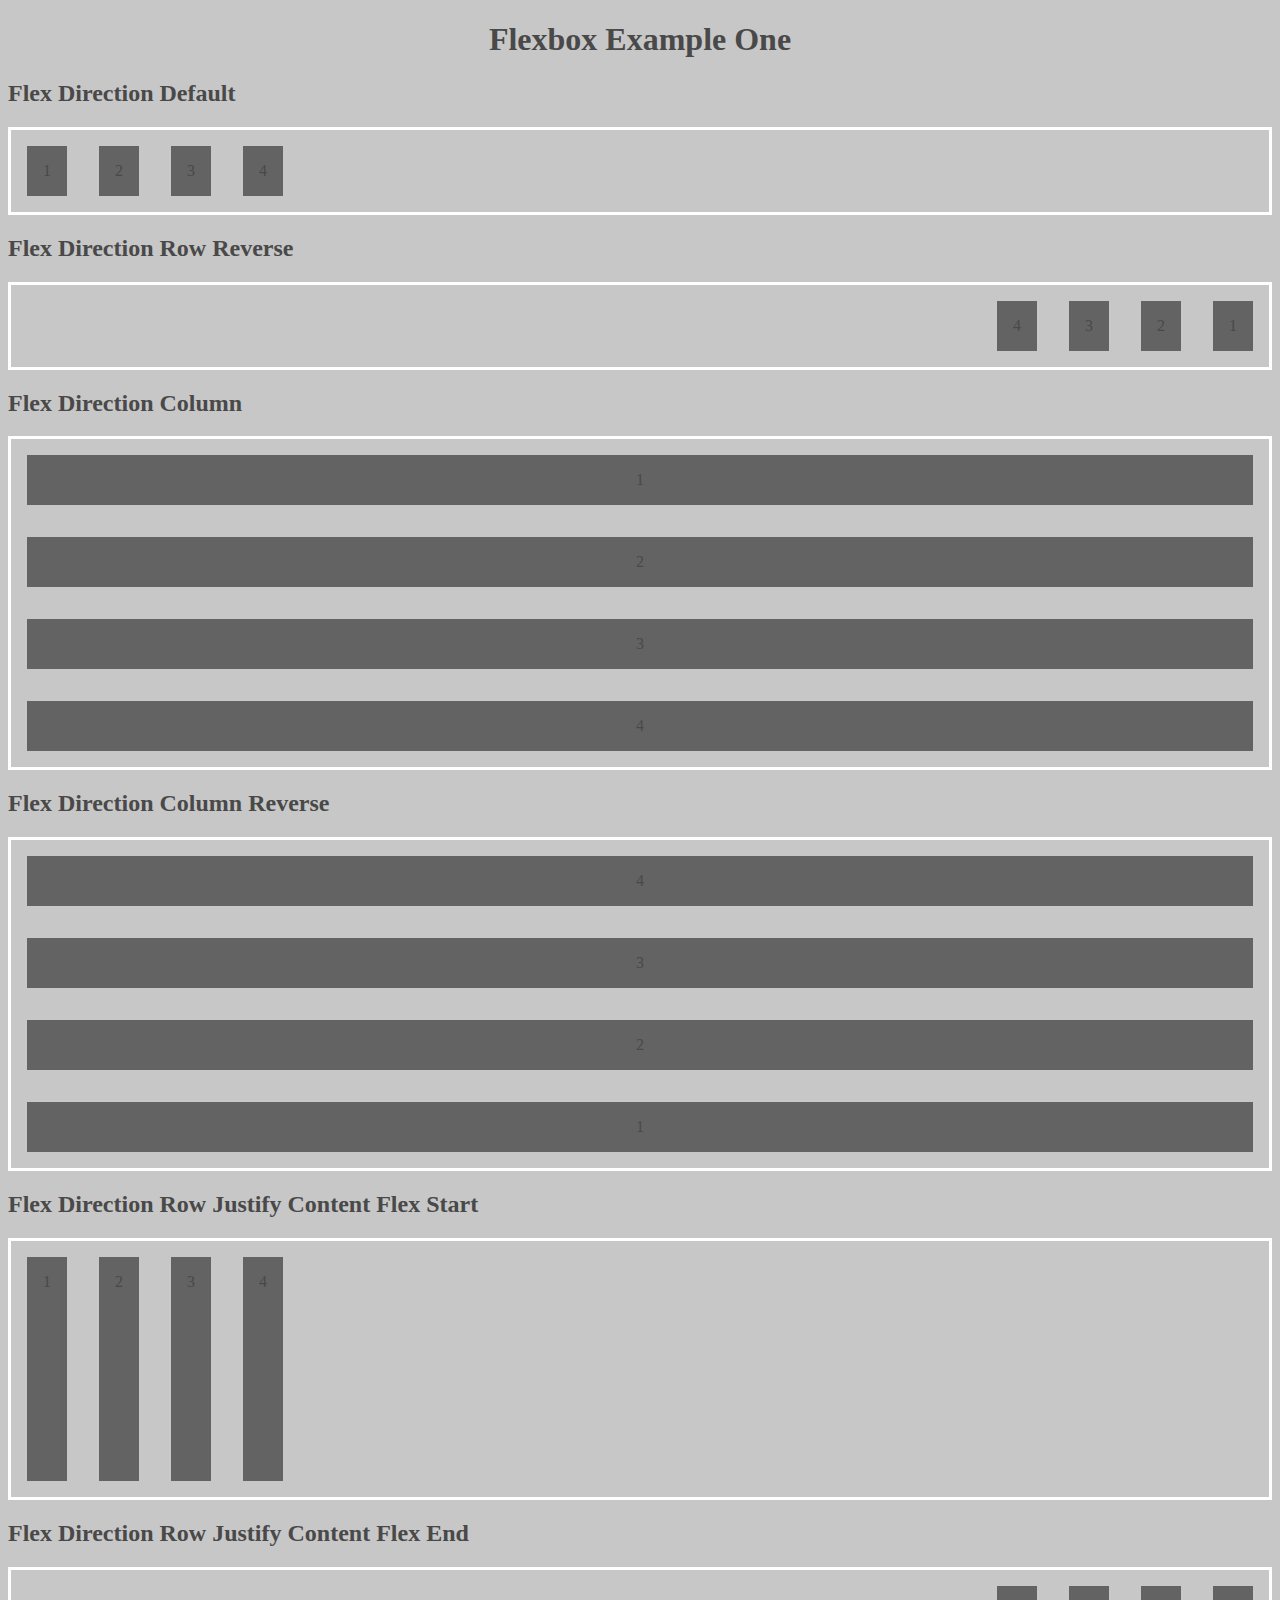
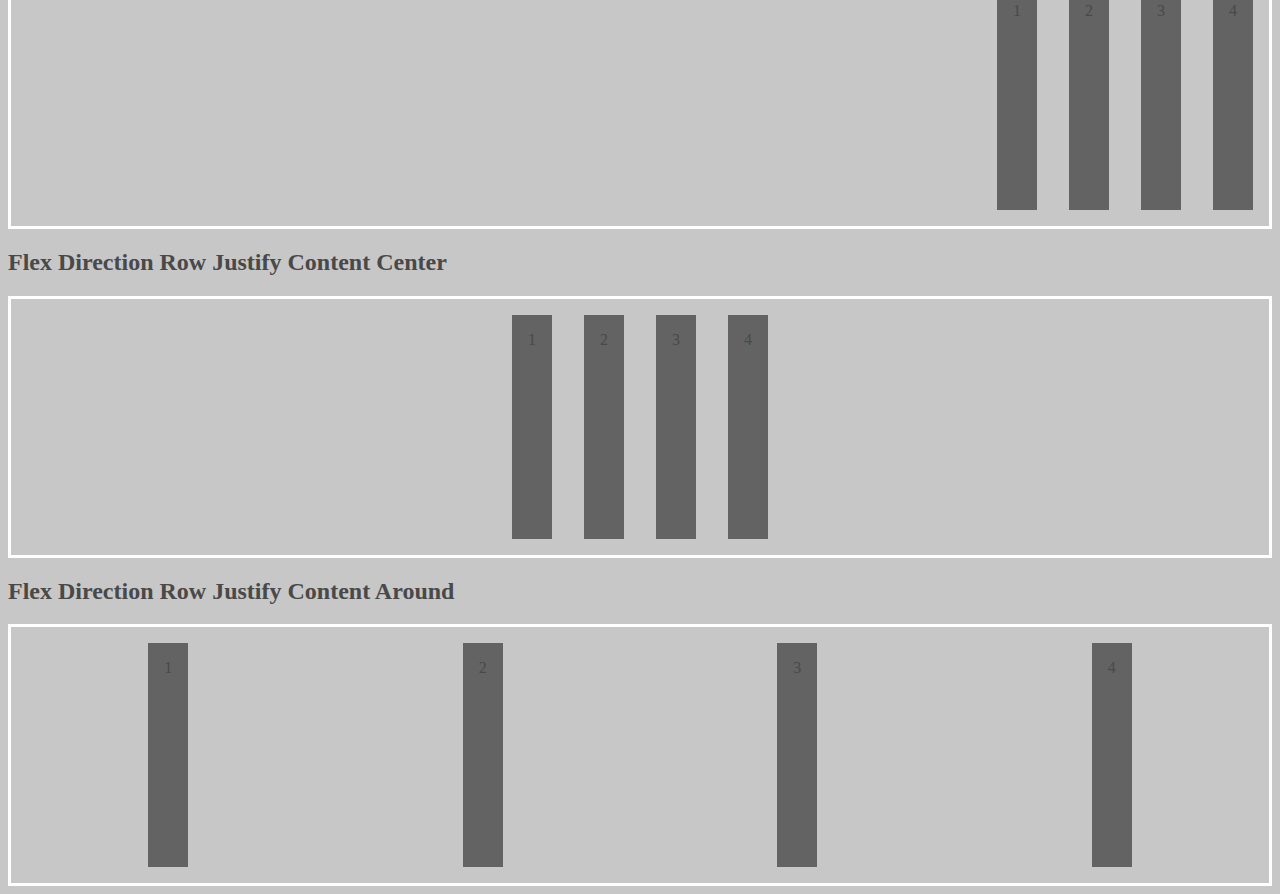
<file: examples/example_1/index.html>
<!DOCTYPE html>
<html lang="en">
<head>
    <meta charset="UTF-8">
    <meta name="viewport" content="width=device-width, initial-scale=1.0">
    <meta http-equiv="X-UA-Compatible" content="ie=edge">
    <title>Example One</title>
    <link rel="stylesheet" href="example_1.css">
</head>
<body>
    <h1>Flexbox Example One</h1>
    <h2>Flex Direction Default</h2>
    <section class="container_1 outline">
        <div>1</div>
        <div>2</div>
        <div>3</div>
        <div>4</div>
    </section>

    <h2>Flex Direction Row Reverse</h2>
    <section class="container_2 outline">
        <div>1</div>
        <div>2</div>
        <div>3</div>
        <div>4</div>
    </section>

    <h2>Flex Direction Column</h2>
    <section class="container_3 outline">
        <div>1</div>
        <div>2</div>
        <div>3</div>
        <div>4</div>
    </section>

    <h2>Flex Direction Column Reverse</h2>
    <section class="container_4 outline">
        <div>1</div>
        <div>2</div>
        <div>3</div>
        <div>4</div>
    </section>

    <h2>Flex Direction Row Justify Content Flex Start</h2>
    <section class="container_5 outline">
        <div>1</div>
        <div>2</div>
        <div>3</div>
        <div>4</div>
    </section>

    <h2>Flex Direction Row Justify Content Flex End</h2>
    <section class="container_6 outline">
        <div>1</div>
        <div>2</div>
        <div>3</div>
        <div>4</div>
    </section>

    <h2>Flex Direction Row Justify Content Center</h2>
    <section class="container_7 outline">
        <div>1</div>
        <div>2</div>
        <div>3</div>
        <div>4</div>
    </section>

    <h2>Flex Direction Row Justify Content Around</h2>
    <section class="container_8 outline">
        <div>1</div>
        <div>2</div>
        <div>3</div>
        <div>4</div>
    </section>

    

    
</body>
</html>
</file>
<file: examples/example_1/example_1.css>
* {
    box-sizing: border-box;
}

html {
    background: #c7c7c7;
    color: #494949;
}

.outline {
    border: solid 3px white;
}
h1 {
    text-align: center;
}
div {
    background: #636363;
    margin: 1rem;
    padding: 1rem;
    text-align: center;
}

div:hover {
    background: #79ece3;
}

section.container_1{
    display: flex; 
}

section.container_2 {
    display: flex;
    flex-direction: row-reverse;
}

section.container_3 {
    display: flex;
    flex-direction: column;
}

section.container_4 {
    display: flex;
    flex-direction: column-reverse;
}

section.container_5 {
    display: flex;
    flex-direction: row;

    justify-content: flex-start;
}

section.container_5 div {
    height: 14rem;
}

section.container_6 {
    display: flex;
    flex-direction: row;

    justify-content: flex-end;
}

section.container_6 div {
    height: 14rem;
}

section.container_7 {
    display: flex;
    flex-direction: row;

    justify-content: center;
}

section.container_7 div {
    height: 14rem;
}

section.container_8 {
    display: flex;
    flex-direction: row;

    justify-content: space-around;
}

section.container_8 div {
    height: 14rem;
}
</file>
